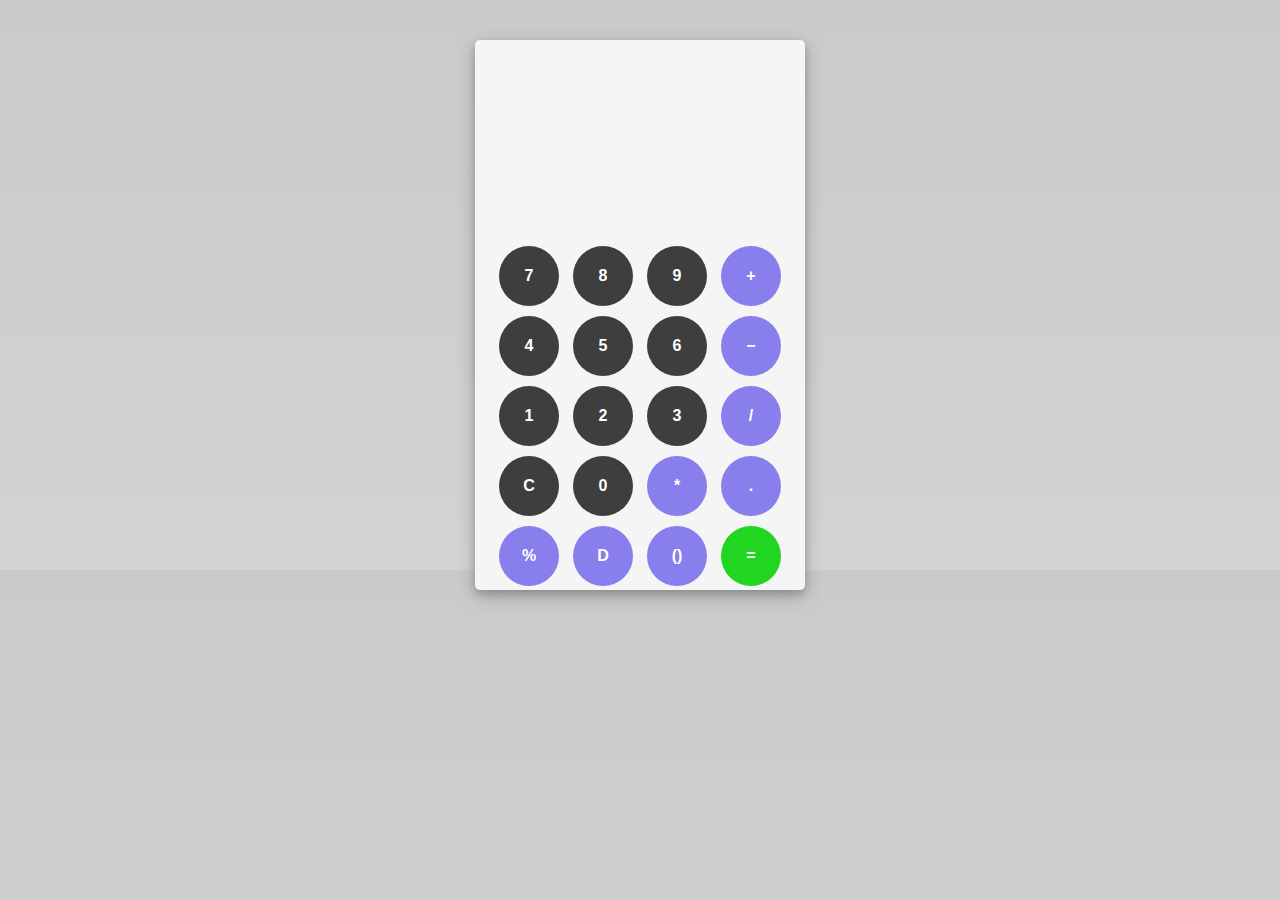
<file: index.html>
<!DOCTYPE html>
<html lang="en">
<head>
<meta charset="UTF-8">
<meta name="viewport" content="width=device-width, initial-scale=1.0">
<link rel="stylesheet" type="text/css" href="style.css">
<title>Calculator</title>
<script src="calculation.js"></script>
</head>
<body>
    <div id="calculator">
        <div id="display">

            <div id="history">
                <p id="history_value"></p>
            </div>
        
            <div id="result">
                <p id="result_value"></p>
            </div>
        </div>



        <div id="keyboard">
            <div>
                <button type="button" class="button" onclick=display(7)>7</button>
                <button type="button" class="button" onclick=display(8)>8</button>
                <button type="button" class="button" onclick=display(9)>9</button>
                <button type="button" class="opbutton" onclick="document.getElementById('history_value').innerHTML = document.getElementById('history_value').innerHTML + '+'">&#43</button>
                <br>
                <button type="button" class="button" onclick=display(4)>4</button>
                <button type="button" class="button" onclick=display(5)>5</button>
                <button type="button" class="button" onclick=display(6)>6</button>
                <button type="button" class="opbutton" onclick="document.getElementById('history_value').innerHTML = document.getElementById('history_value').innerHTML + '-'">&#8722</button>
                <br>
                <button type="button" class="button" onclick=display(1)>1</button>
                <button type="button" class="button" onclick=display(2)>2</button>
                <button type="button" class="button" onclick=display(3)>3</button>
                <button type="button" class="opbutton" onclick="document.getElementById('history_value').innerHTML = document.getElementById('history_value').innerHTML + '/'">&#47</button>
                <br>
                <button type="button" class="button" onclick=allClear()>C</button>
                <button type="button" class="button" onclick=display(0)>0</button>
                <button type="button" class="opbutton" onclick="document.getElementById('history_value').innerHTML = document.getElementById('history_value').innerHTML + '*'">&#42</button>
                <button type="button" class="opbutton" onclick="document.getElementById('history_value').innerHTML = document.getElementById('history_value').innerHTML + '.'">&#46</button>
                <br>
                <button type="button" class="opbutton" onclick="document.getElementById('history_value').innerHTML = document.getElementById('history_value').innerHTML + '%'">&#37</button>
                <button type="button" class="opbutton" onclick=remLast()>D</button>
                <button type="button" class="opbutton" onclick=brAckets()>()</button>
                <button type="button" class="equalbutton" onclick= evaL()>&#61</button>
                </div>
                
        </div>
    </div>
</body>
</html>
</file>
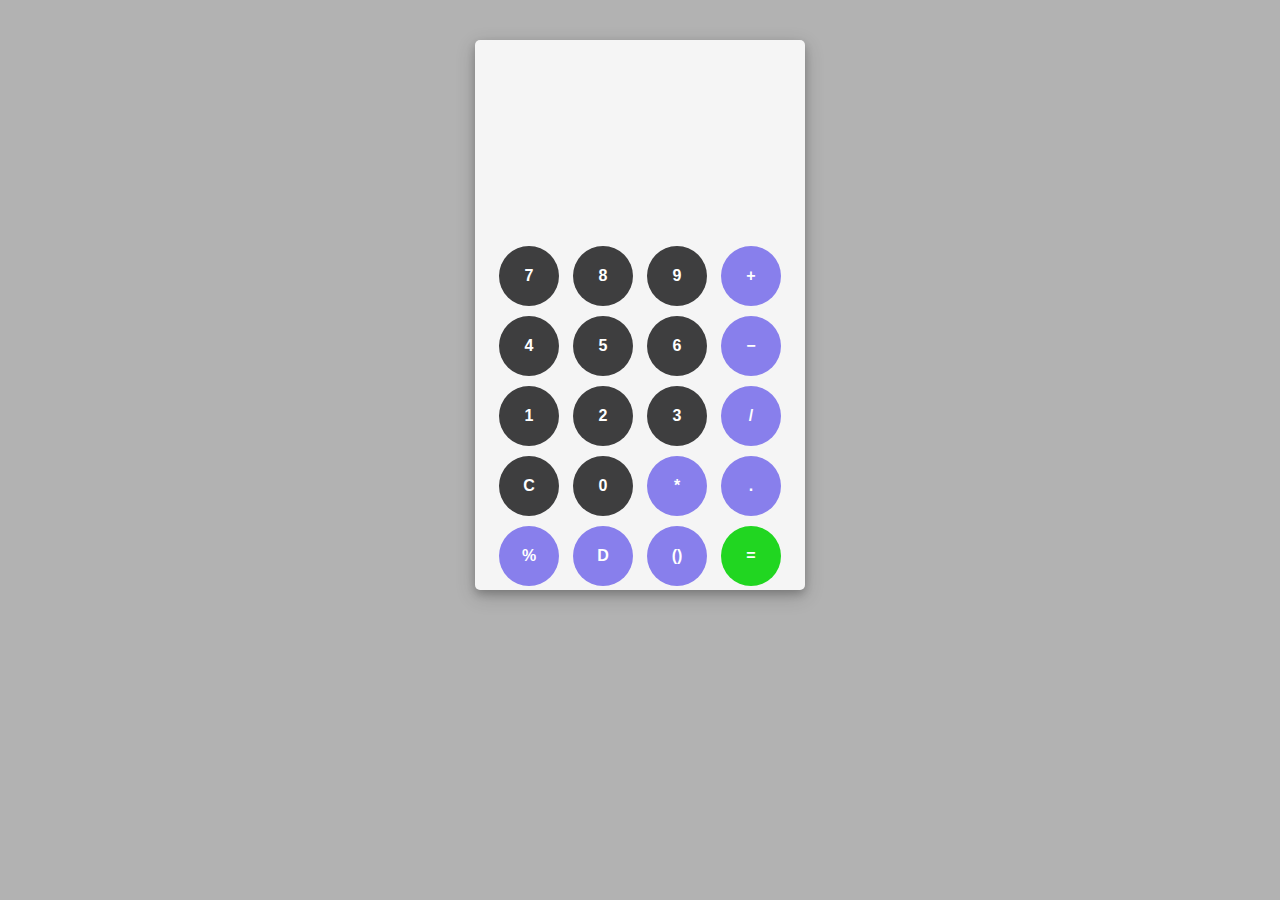
<file: new.html>
<!DOCTYPE html>
<html lang="en">
<head>
<meta charset="UTF-8">
<meta name="viewport" content="width=device-width, initial-scale=1.0">
<link rel="stylesheet" type="text/css" href="style.css">
<title>Calculator</title>
<script>
    function display(num) {
    document.getElementById("history_value").innerHTML += num;
}

function allClear() {
    document.getElementById("history_value").innerHTML = "";
    document.getElementById("result_value").innerHTML = "";
}

function evaL() {
    document.getElementById("result_value").innerHTML = eval(document.getElementById("history_value").innerHTML)
}

function remLast() {
    let x = document.getElementById("history_value").innerHTML;
    let y= x.substring(0, x.length-1);
    document.getElementById("history_value").innerHTML = y;
}
let count = 1;
function brAckets() {
    
    if ( count % 2 != 0){
        document.getElementById("history_value").innerHTML += "(";
        count++;
    }
    
    else {
        document.getElementById("history_value").innerHTML += ")";
        count++;
    }
    
    
}
</script>
<style>
    #calculator {
    background-color: rgb(245, 245, 245);
        border-radius: 5px;
        position: relative;
        width: 330px;
        height: 550px;
        margin: 10px auto;
        top: 30px;
        box-shadow: 0 4px 8px 0 rgba(0, 0, 0, 0.2), 0 6px 20px 0 rgba(0, 0, 0, 0.19) ;
}

#history {
    height: 45px;
    text-align: right;
    color: rgb(10, 10, 10);
    font-size: 25px;
    padding: 10px;  
}
#result {
    height: 35px;
    text-align: right;
    color: rgb(0, 0, 0);
    font-size: 30px;
    font-weight: bold;
    padding: 30px;
}
#display {
    height: 200px;
    
}
#keyboard{
    height: 350px;
    margin: 1px 19px

}
.button {
        background-color: rgb(62, 62, 63);
        border: none;
        color: white;
        height: 60px;
        width: 60px;
        padding: 20px 20px;
        text-align: center;
        text-decoration: none;
        display: inline-block;
        font-size: 16px;
        font-weight: bolder;
        margin: 5px 5px;
        cursor: pointer;
        border-radius: 50px;
        }
.opbutton {
        background-color: rgb(136, 127, 236);
        border: none;
        color: white;
        height: 60px;
        width: 60px;
        padding: 20px 20px;
        text-align: center;
        text-decoration: none;
        display: inline-block;
        font-size: 16px;
        font-weight: bolder;
        margin: 5px 5px;
        cursor: pointer;
        border-radius: 50px;
}
.equalbutton{
        background-color: rgb(33, 214, 33);
        border: none;
        color: white;
        height: 60px;
        width: 60px;
        padding: 20px 20px;
        text-align: center;
        text-decoration: none;
        display: inline-block;
        font-size: 16px;
        font-weight: bolder;
        margin: 5px 5px;
        cursor: pointer;
        border-radius: 50px;
}
body{
    background-image: linear-gradient(rgba(0,0,0,0.3),rgba(0, 0, 0, 0.3)), url("white.jpg");
}

</style>
</head>
<body>
    <div id="calculator">
        <div id="display">

            <div id="history">
                <p id="history_value"></p>
            </div>
        
            <div id="result">
                <p id="result_value"></p>
            </div>
        </div>



        <div id="keyboard">
            <div>
                <button type="button" class="button" onclick=display(7)>7</button>
                <button type="button" class="button" onclick=display(8)>8</button>
                <button type="button" class="button" onclick=display(9)>9</button>
                <button type="button" class="opbutton" onclick="document.getElementById('history_value').innerHTML = document.getElementById('history_value').innerHTML + '+'">&#43</button>
                <br>
                <button type="button" class="button" onclick=display(4)>4</button>
                <button type="button" class="button" onclick=display(5)>5</button>
                <button type="button" class="button" onclick=display(6)>6</button>
                <button type="button" class="opbutton" onclick="document.getElementById('history_value').innerHTML = document.getElementById('history_value').innerHTML + '-'">&#8722</button>
                <br>
                <button type="button" class="button" onclick=display(1)>1</button>
                <button type="button" class="button" onclick=display(2)>2</button>
                <button type="button" class="button" onclick=display(3)>3</button>
                <button type="button" class="opbutton" onclick="document.getElementById('history_value').innerHTML = document.getElementById('history_value').innerHTML + '/'">&#47</button>
                <br>
                <button type="button" class="button" onclick=allClear()>C</button>
                <button type="button" class="button" onclick=display(0)>0</button>
                <button type="button" class="opbutton" onclick="document.getElementById('history_value').innerHTML = document.getElementById('history_value').innerHTML + '*'">&#42</button>
                <button type="button" class="opbutton" onclick="document.getElementById('history_value').innerHTML = document.getElementById('history_value').innerHTML + '.'">&#46</button>
                <br>
                <button type="button" class="opbutton" onclick="document.getElementById('history_value').innerHTML = document.getElementById('history_value').innerHTML + '%'">&#37</button>
                <button type="button" class="opbutton" onclick=remLast()>D</button>
                <button type="button" class="opbutton" onclick=brAckets()>()</button>
                <button type="button" class="equalbutton" onclick= evaL()>&#61</button>
            </div>
                
        </div>
    </div>
</body>
</html>
</file>
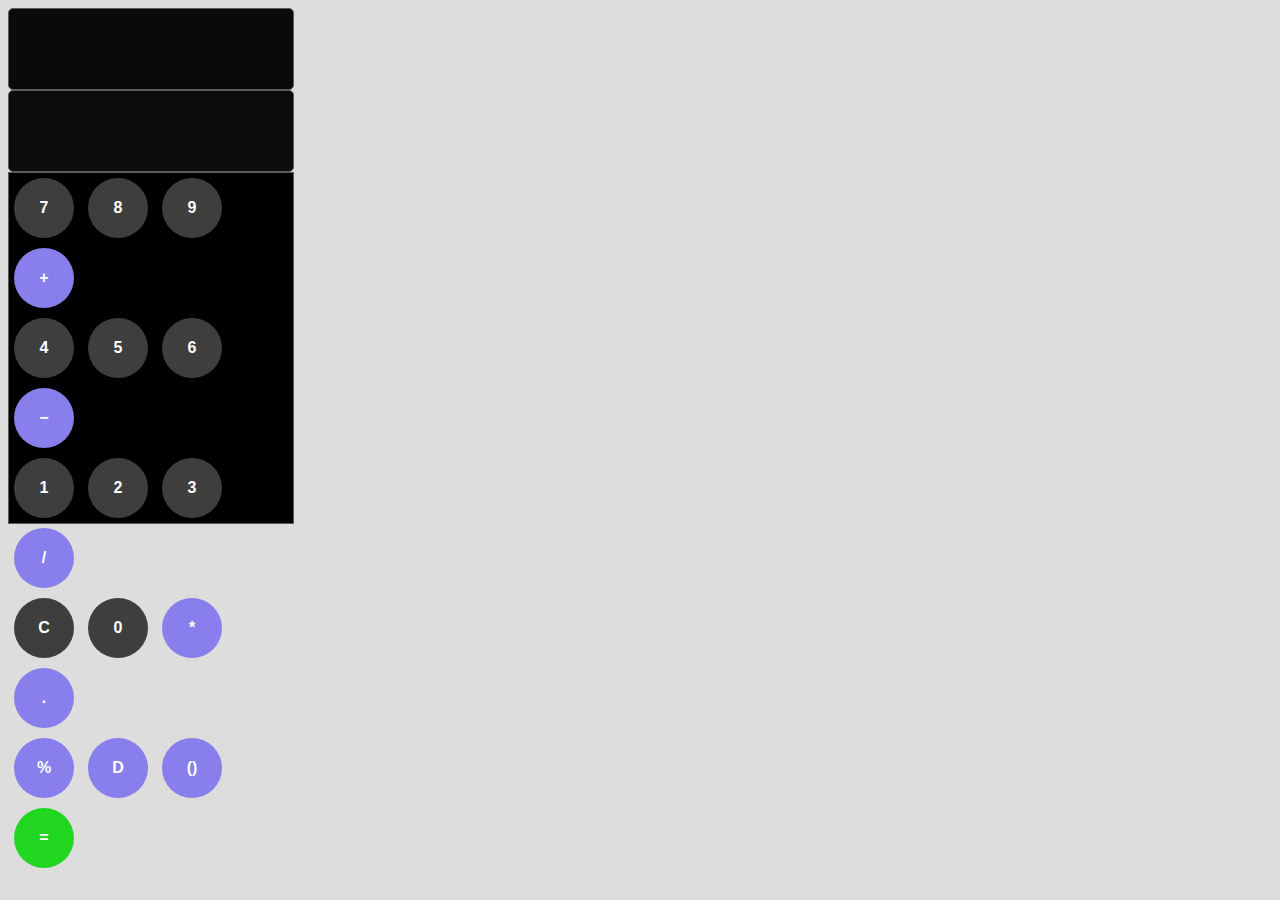
<file: newcalculator.html>
<!DOCTYPE html>
<html lang="en">
<head>
<meta charset="UTF-8">
<meta name="viewport" content="width=device-width, initial-scale=1.0">
<title>Calculatot</title>
<script>

function display(num) {
    document.getElementById("display_value").innerHTML += num;
}

function allClear() {
    document.getElementById("display_value").innerHTML = "";
    document.getElementById("result_value").innerHTML = "";
}

function evaL() {
    document.getElementById("result_value").innerHTML = eval(document.getElementById("display_value").innerHTML)
}

function remLast() {
    let x = document.getElementById("display_value").innerHTML;
    let y= x.substring(0, x.length-1);
    document.getElementById("display_value").innerHTML = y;
}
let count = 1;
function brAckets() {
    
    if ( count % 2 != 0){
        document.getElementById("display_value").innerHTML += "(";
        count++;
    }
    
    else {
        document.getElementById("display_value").innerHTML += ")";
        count++;
    }
    
    
}
</script>
<style>
.button {
        background-color: rgb(62, 62, 63);
        border: none;
        color: white;
        height: 60px;
        width: 60px;
        padding: 20px 20px;
        text-align: center;
        text-decoration: none;
        display: inline-block;
        font-size: 16px;
        font-weight: bolder;
        margin: 5px 5px;
        cursor: pointer;
        border-radius: 50px;
        }
.opbutton {
        background-color: rgb(136, 127, 236);
        border: none;
        color: white;
        height: 60px;
        width: 60px;
        padding: 20px 20px;
        text-align: center;
        text-decoration: none;
        display: inline-block;
        font-size: 16px;
        font-weight: bolder;
        margin: 5px 5px;
        cursor: pointer;
        border-radius: 50px;
}
.equalbutton{
        background-color: rgb(33, 214, 33);
        border: none;
        color: white;
        height: 60px;
        width: 60px;
        padding: 20px 20px;
        text-align: center;
        text-decoration: none;
        display: inline-block;
        font-size: 16px;
        font-weight: bolder;
        margin: 5px 5px;
        cursor: pointer;
        border-radius: 50px;
}


body {
    background-color: rgb(221, 221, 221);
}
#display {
    height: 80px;
    width: 22.5%;
    text-align: right;
    font-size: 20px;
    font-weight: bold;
    color:rgb(109, 109, 109);
    border-radius: 5px;
    border: 1px solid rgb(90, 90, 90);
    background-color: rgb(10, 10, 10);
    
}
#result {
    height: 80px;
    width: 22.5%;
    text-align: right;
    font-size: 30px;
    font-weight: bold;
    color:rgb(228, 225, 42);
    border: 1px solid rgb(90, 90, 90);
    border-radius: 5px;
    background-color: rgb(12, 12, 12);
    
}
#keyboard {
    height: 350px;
    width: 22.5%;
    background-color: rgb(0, 0, 0);
    border: 1px solid rgb(90, 90, 90);
    
}
#display_value {
    padding: 10px 10px;
}
#result_value {
    padding: 10px 10px;
}
</style>
</head>
<body>
    <div id="display">
        <p id="display_value"></p>
    </div>


    <div id="result">
        <p id="result_value"></p>
    </div>


    <div id="keyboard">
        <button type="button" class="button" onclick=display(7)>7</button>
            <button type="button" class="button" onclick=display(8)>8</button>
            <button type="button" class="button" onclick=display(9)>9</button>
            <button type="button" class="opbutton" onclick="document.getElementById('display_value').innerHTML = document.getElementById('display_value').innerHTML + '+'">&#43</button>
            <br>
            <button type="button" class="button" onclick=display(4)>4</button>
            <button type="button" class="button" onclick=display(5)>5</button>
            <button type="button" class="button" onclick=display(6)>6</button>
            <button type="button" class="opbutton" onclick="document.getElementById('display_value').innerHTML = document.getElementById('display_value').innerHTML + '-'">&#8722</button>
            <br>
            <button type="button" class="button" onclick=display(1)>1</button>
            <button type="button" class="button" onclick=display(2)>2</button>
            <button type="button" class="button" onclick=display(3)>3</button>
            <button type="button" class="opbutton" onclick="document.getElementById('display_value').innerHTML = document.getElementById('display_value').innerHTML + '/'">&#47</button>
            <br>
            <button type="button" class="button" onclick=allClear()>C</button>
            <button type="button" class="button" onclick=display(0)>0</button>
            <button type="button" class="opbutton" onclick="document.getElementById('display_value').innerHTML = document.getElementById('display_value').innerHTML + '*'">&#42</button>
            <button type="button" class="opbutton" onclick="document.getElementById('display_value').innerHTML = document.getElementById('display_value').innerHTML + '.'">&#46</button>
            <br>
            <button type="button" class="opbutton" onclick="document.getElementById('display_value').innerHTML = document.getElementById('display_value').innerHTML + '%'">&#37</button>
            <button type="button" class="opbutton" onclick=remLast()>D</button>
            <button type="button" class="opbutton" onclick=brAckets()>()</button>
            <button type="button" class="equalbutton" onclick= evaL()>&#61</button>
    </div>
    
</body>
</html>
</file>
<file: style.css>
#calculator {
    background-color: rgb(245, 245, 245);
        border-radius: 5px;
        position: relative;
        width: 330px;
        height: 550px;
        margin: 10px auto;
        top: 30px;
        box-shadow: 0 4px 8px 0 rgba(0, 0, 0, 0.2), 0 6px 20px 0 rgba(0, 0, 0, 0.19) ;
}

#history {
    height: 45px;
    text-align: right;
    color: rgb(10, 10, 10);
    font-size: 25px;
    padding: 10px;  
}
#result {
    height: 35px;
    text-align: right;
    color: rgb(0, 0, 0);
    font-size: 30px;
    font-weight: bold;
    padding: 30px;
}
#display {
    height: 200px;
    
}
#keyboard{
    height: 350px;
    margin: 1px 19px

}
.button {
        background-color: rgb(62, 62, 63);
        border: none;
        color: white;
        height: 60px;
        width: 60px;
        padding: 20px 20px;
        text-align: center;
        text-decoration: none;
        display: inline-block;
        font-size: 16px;
        font-weight: bolder;
        margin: 5px 5px;
        cursor: pointer;
        border-radius: 50px;
        }
.opbutton {
        background-color: rgb(136, 127, 236);
        border: none;
        color: white;
        height: 60px;
        width: 60px;
        padding: 20px 20px;
        text-align: center;
        text-decoration: none;
        display: inline-block;
        font-size: 16px;
        font-weight: bolder;
        margin: 5px 5px;
        cursor: pointer;
        border-radius: 50px;
}
.equalbutton{
        background-color: rgb(33, 214, 33);
        border: none;
        color: white;
        height: 60px;
        width: 60px;
        padding: 20px 20px;
        text-align: center;
        text-decoration: none;
        display: inline-block;
        font-size: 16px;
        font-weight: bolder;
        margin: 5px 5px;
        cursor: pointer;
        border-radius: 50px;
}
body{
    background-image: linear-gradient(rgba(80, 80, 80, 0.3),rgba(109, 109, 109, 0.3)), url("white.jpg");
}
</file>
